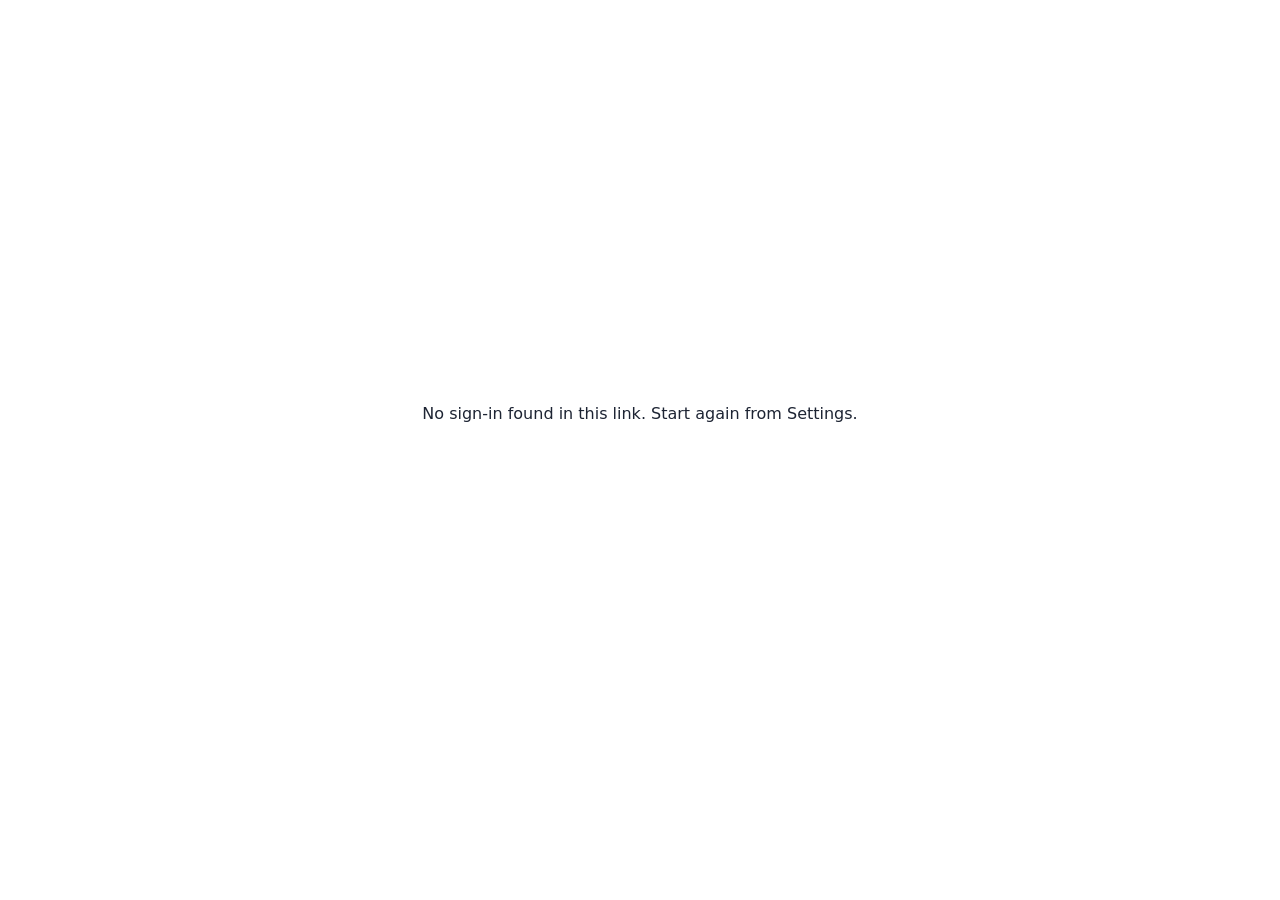
<file: web/bw-callback.html>
<!doctype html>
<html lang="en">
<head><meta charset="utf-8"><title>Signing in…</title>
<style>body{font:16px system-ui,sans-serif;display:grid;place-items:center;height:90vh;color:#1d2433}</style>
</head>
<body>
<p id="msg">Signing in to Boekenwurm…</p>
<script>
(async () => {
  const p = new URLSearchParams(location.hash.slice(1));
  const msg = document.getElementById('msg');
  if (!p.get('access_token')) {
    msg.textContent = p.get('error_description') || 'No sign-in found in this link. Start again from Settings.';
    return;
  }
  const r = await fetch('/api/bw/tokens', {
    method: 'POST',
    headers: {'Content-Type': 'application/json', 'X-Poortwachter': '1'},
    body: JSON.stringify({
      access_token: p.get('access_token'),
      refresh_token: p.get('refresh_token'),
      expires_in: p.get('expires_in'),
    }),
  });
  if (r.ok) location.replace('/#settings?bw=ok');
  else msg.textContent = (await r.json()).error || 'Sign-in failed.';
})();
</script>
</body>
</html>
</file>
